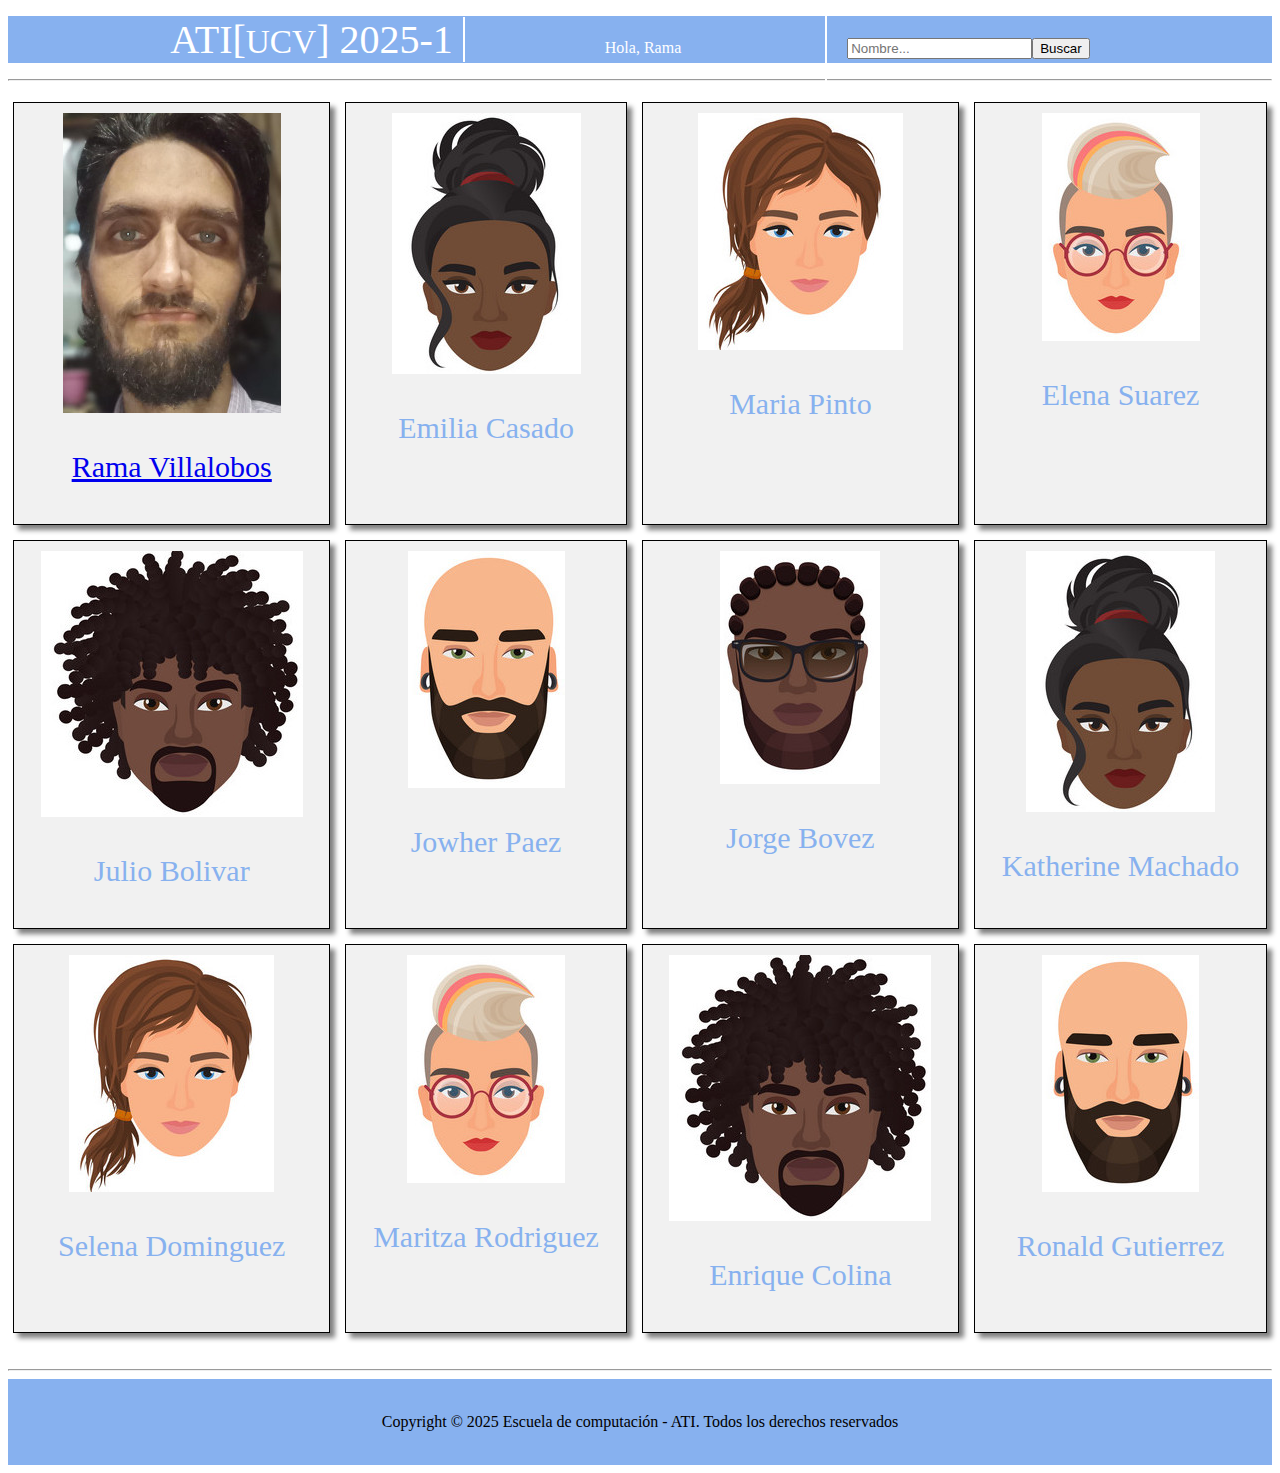
<file: index.html>
<!DOCTYPE html>
<html lang="es">
<head>
    <meta charset="UTF-8">
    <meta name="viewport" content="width=device-width, initial-scale=1.0">
    <link rel="icon" type="image/x-icon" href="./19395391/ciens.ico">
    <title>ATI[UCV] 2025-U</title>
	<style>
	ul {
    list-style: none;
    padding: 0;
  }
  
  li {
    display: inline;
    margin-left: 50px;
    margin-right: 50px;
    padding-left: 20px;
    padding-right: 20px;
    padding-top: 2px;
    padding-bottom: 2px;
    text-align: center;
  }
  header{
      text-align:center;
      background-color:rgb(135, 177, 239);
      color: white;
  }
  
  section{
      text-align: center;
      color:rgb(135, 177, 239);
  }
  
  footer{
      text-align: center;
      background-color:rgb(135, 177, 239);
      color:rgb(0, 0, 0);
  }
  
  .container {
    display: grid;
    grid-template-columns: auto auto auto auto;
    grid-template-rows: auto auto auto auto;
    padding: 10px;
    grid-gap: 15px;
    padding: 5px;
  }
  .container > div {
    background-color: #f1f1f1;
    border: 1px solid black;
    padding: 10px;
    font-size: 30px;
    text-align: center;
    border-spacing: 5px;
    box-shadow: 5px 5px 5px gray;
  
  }

  .g1{
    display: inline;
    font-size: 30pt;
    border-right: 2px solid white; 
  }

  .g2{
    font-size: 30pt;
    display: inline;
    padding: 20px;
    border-left: 2px solid white; 
  }
	</style>
</head>
<body>
<header>
<nav><ul><li><div class="g1">ATI[<small>UCV</small>] 2025-1 </div></li><li> Hola, Rama </li><li><div class="g2"><input type="text" placeholder="Nombre..."><button>Buscar</button></div></li></ul></nav>
</header>
<hr>
<section>
<ul>
<div class="container">
<div>
<img  src="./19395391/19395391.jpg">
<p><a href="./19395391/perfil.html">Rama Villalobos</a></p>
</div>
<div>    
    <img  src="./dummy1/dummy.jpg">
    <p>Emilia Casado</p>
</div>

<div>
    <img  src="./dummy2/dummy.jpg">
    <p>Maria Pinto</p>
</div>

<div>
    <img  src="./dummy3/dummy.jpg">
    <p>Elena Suarez</p>
</div>

<div>
    <img  src="./dummy4/dummy.jpg">
    <p>Julio Bolivar</p>
</div>
<div>
    <img  src="./dummy5/dummy.jpg">
    <p>Jowher Paez</p>
</div>
<div>
    <img  src="./dummy6/dummy.jpg">
    <p>Jorge Bovez</p>
</div>
<div>    
    <img  src="./dummy1/dummy.jpg">
    <p>Katherine Machado</p>
</div>

<div>
    <img  src="./dummy2/dummy.jpg">
    <p>Selena Dominguez</p>
</div>

<div>
    <img  src="./dummy3/dummy.jpg">
    <p>Maritza Rodriguez</p>
</div>

<div>
    <img  src="./dummy4/dummy.jpg">
    <p>Enrique Colina</p>
</div>
<div>
    <img  src="./dummy5/dummy.jpg">
    <p>Ronald Gutierrez</p>
</div>
</div>
</ul>
</section>
<hr>
<footer>
<br>
<nav><ul>Copyright © 2025 Escuela de computación - ATI. Todos los derechos reservados</ul></nav>
<br>
</footer>
</body>
</html>
</file>
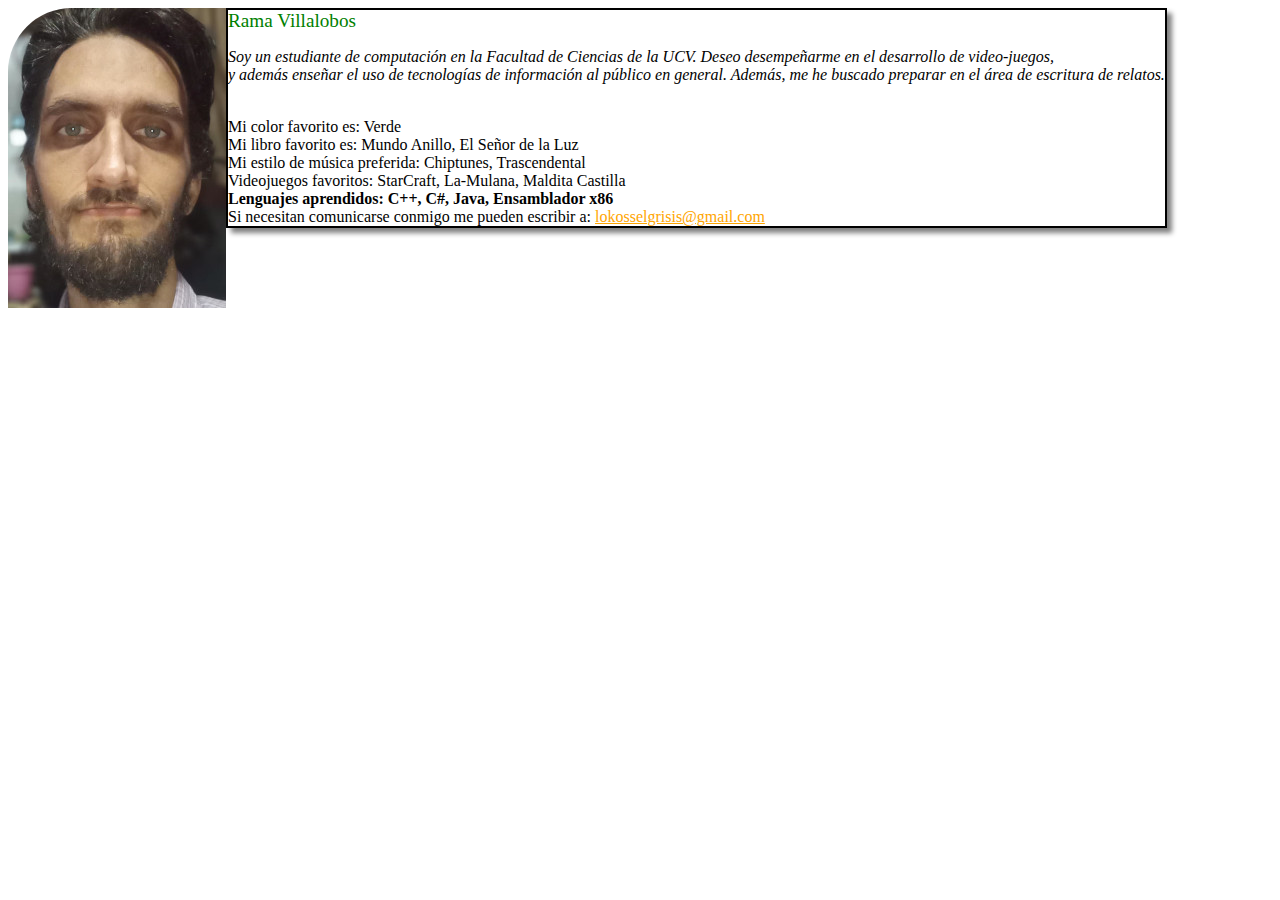
<file: 19395391/perfil.html>
<!DOCTYPE html>
<html lang="es">
<head>
    <meta charset="UTF-8">
    <meta name="viewport" content="width=device-width, initial-scale=1.0">
    <title>Rama Villalobos</title>
    <link rel="icon" type="image/x-icon" href="./ciens.ico">
	<style>
	.i{
    float: left;
    
    }
	
.i>img{
    border-top-left-radius: 64px 64px;
}
.t{
    float: left;
    border: 2px solid black;
    box-shadow: 5px 5px 5px gray;
    
}
#l1 {
    color: orange
        }

#l1:visited {
  color: red;
        }
	</style>

</head>
<body>
    <div class="i">
    <img src="./19395391.jpg">
  </div>
  <div class="t">
    <big><a style="color:green";>Rama Villalobos</a><br></big>
    <p style="font-style:italic;font-family:Times,serif,";>Soy un estudiante de computación en la Facultad de Ciencias de la UCV. Deseo desempeñarme en el desarrollo de video-juegos, <br>y además enseñar el uso de tecnologías de información al público en general. Además, me he buscado preparar en el área de escritura de relatos.</p>
    <br>Mi color favorito es: Verde
    <br>Mi libro favorito es: Mundo Anillo, El Señor de la Luz
    <br>Mi estilo de música preferida: Chiptunes, Trascendental
    <br>Videojuegos favoritos: StarCraft, La-Mulana, Maldita Castilla
    <br><b style=font-style:bold>Lenguajes aprendidos: C++, C#, Java, Ensamblador x86</b>
    <br>Si necesitan comunicarse conmigo me pueden escribir a: <a id="l1" href="mailto:lokosselgrisis@gmail.com">lokosselgrisis@gmail.com</a></c>
    </div>
</body>
</html>
</file>
